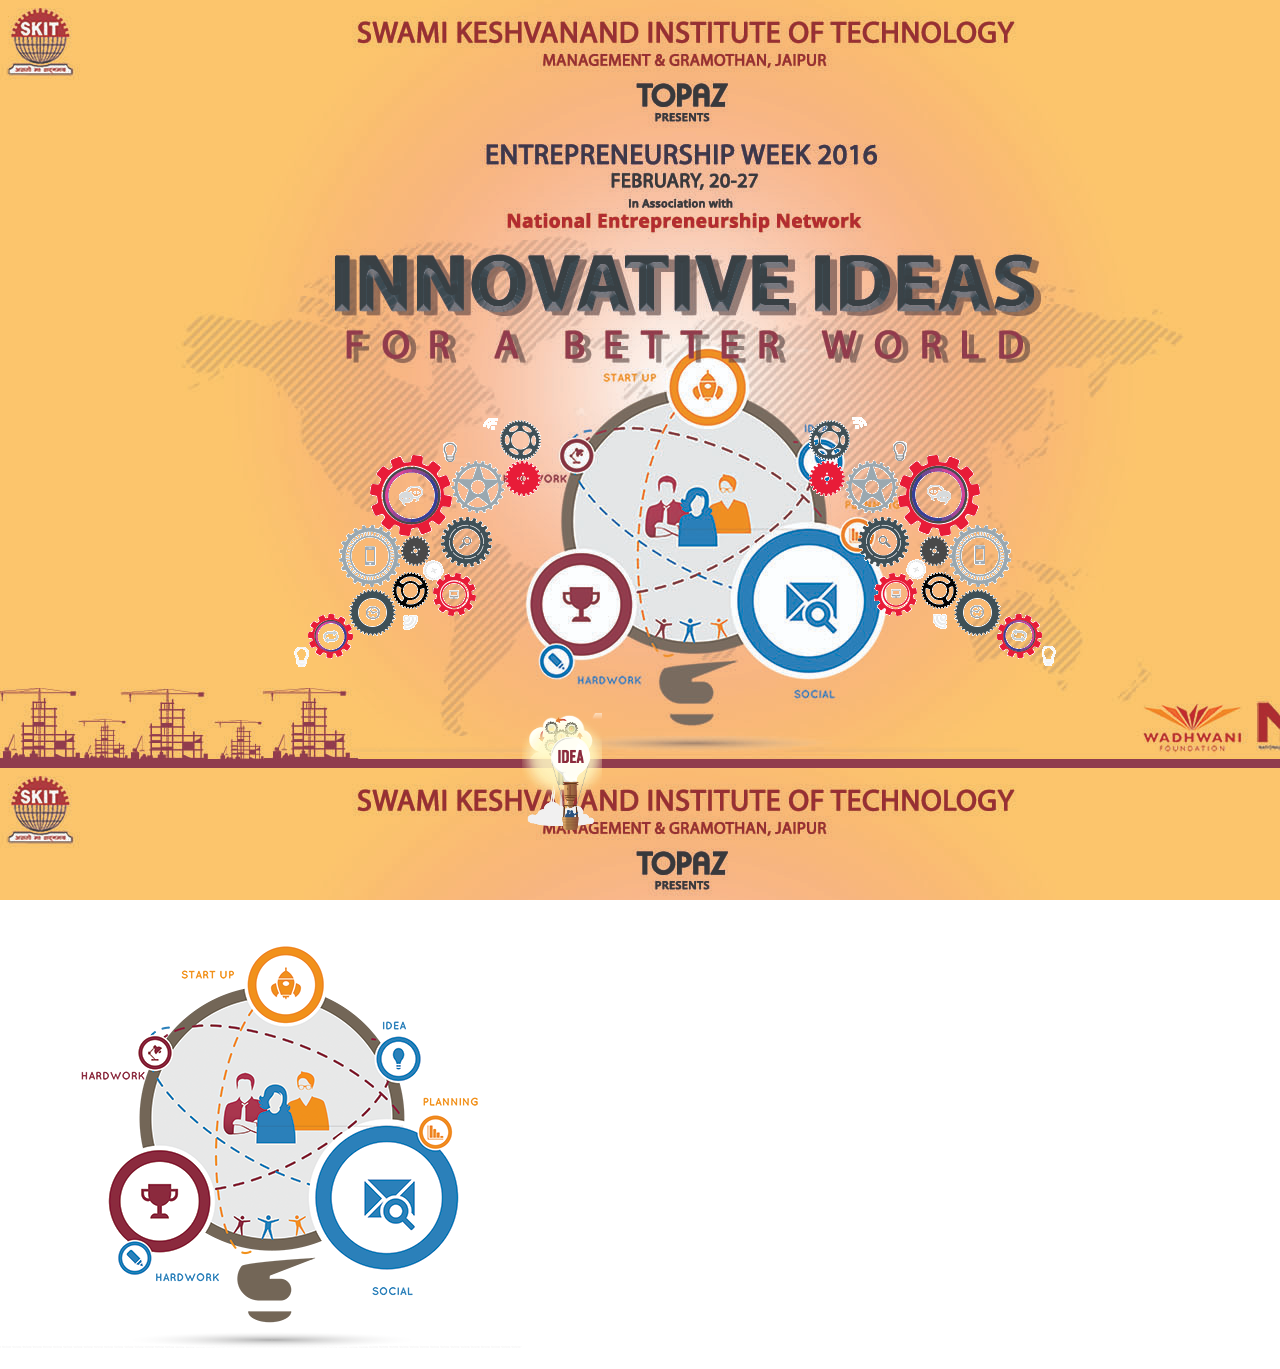
<file: EWeek2016-Banner/index.html>
<!DOCTYPE html>
<html>
<head>
<link rel="stylesheet" href="css/style.css">
<link rel="icon" 
      type="image/png"
      href="img/logo.png"
      sizes="32x32">
<title>E-Week 2016 - Main Banner</title></head>
<body style="margin:0;overflow:hidden;">
   <img class="circleright" src="img/circleright.gif">
   <img class="circleleft" src="img/circleleft.gif">
   <img class="ma" src="img/main.png">
   <img class="cloud5" src="img/cloud1.png">
   <img class="cloud1" src="img/cloud1.png">
   <img class="cloud2" src="img/cloud2.png">
   <img class="cloud3" src="img/cloud3.png">
   <img class="cloud4" src="img/cloud4.png">
   <img class="bottomleft" src="img/p1.png">
   <img class="bottomleft1" src="img/p1.png">
   <img class="bottomright" src="img/p1.png">
   <img class="bottomright1" src="img/p1.png">
   <img class="bottomleft2" src="img/p2.png">
   <img class="bottomleft3" src="img/p2.png">
   <img class="bottomright2" src="img/p2.png">
   <img class="bottomright3" src="img/p2.png">
</body>
</html>
</file>
<file: EWeek2016-Banner/css/style.css>
body{
    background-image:url(../img/back.jpg);
    background-attachment: fixed;
    content: '';
    will-change: transform;
    z-index: -1;
    left: 0;
    right: 0;
    bottom: 0;
    top: 0;
    position: fixed;
}
.circleleft{
	margin-top:390px;
	margin-left:20%;
	z-index:6;
}
.circleright{
	margin-top:390px;
	margin-left:23%;
	z-index:9;
}
.ma{
	z-index:15;
}
.bottomleft {
    width: 80px;
    height: auto;
    position: absolute;
    -webkit-animation: p 20s infinite;
    -webkit-animation-direction: normal;
    animation: p 20s infinite;
    animation-direction: normal;
}

@-webkit-keyframes p {
    0%   {left: 5%; top: 800px;}
    100% {left: 5%; top: -150px;}
}
.bottomleft1 {
    width: 80px;
    height: auto;
    position: absolute;
    -webkit-animation: p1 10s infinite;
    -webkit-animation-direction: normal;
    animation: p1 10s infinite;
    animation-direction: normal;
}

@-webkit-keyframes p1 {
    0%   {left: 15%; top: 800px;}
    100% {left: 15%; top: -150px;}
}
.bottomright{
    width: 80px;
    height: auto;
    position: absolute;
    -webkit-animation: p2 15s infinite;
    -webkit-animation-direction: normal;
    animation: p2 15s infinite;
    animation-direction: normal;
}
@-webkit-keyframes p2 {
    0%   {right: 15%; top: 800px;}
    100% {right: 15%; top: -150px;}
}
.bottomright1{
    width: 80px;
    height: auto;
    position: absolute;
    -webkit-animation: p3 25s infinite;
    -webkit-animation-direction: normal;
    animation: p3 25s infinite;
    animation-direction: normal;
}
@-webkit-keyframes p3 {
    0%   {right: 5%; top: 800px;}
    100% {right: 5%; top: -150px;}
}

.bottomleft2 {
    width: 80px;
    height: auto;
    position: absolute;
    -webkit-animation: b 30s infinite;
    -webkit-animation-direction: normal;
    animation: b 30s infinite;
    animation-direction: normal;
}

@-webkit-keyframes b {
    0%   {left: 10%; top: 800px;}
    100% {left: 10%; top: -150px;}
}
.bottomleft3 {
    width: 80px;
    height: auto;
    position: absolute;
    -webkit-animation: b1 17s infinite;
    -webkit-animation-direction: normal;
    animation: b1 17s infinite;
    animation-direction: normal;
}

@-webkit-keyframes b1 {
    0%   {left: 20%; top: 800px;}
    100% {left: 20%; top: -150px;}
}
.bottomright2{
    width: 80px;
    height: auto;
    position: absolute;
    -webkit-animation: b2 12s infinite;
    -webkit-animation-direction: normal;
    animation: b2 12s infinite;
    animation-direction: normal;
}
@-webkit-keyframes b2 {
    0%   {right: 10%; top: 800px;}
    100% {right: 10%; top: -150px;}
}
.bottomright3{
    width: 80px;
    height: auto;
    position: absolute;
    -webkit-animation: b3 22s infinite;
    -webkit-animation-direction: normal;
    animation: b3 22s infinite;
    animation-direction: normal;
}
@-webkit-keyframes b3 {
    0%   {right: 20%; top: 800px;}
    100% {right: 20%; top: -150px;}
}

.topaz{
    width: 100px;
    height: auto;
    position: relative;
    -webkit-animation: f 22s infinite;
    -webkit-animation-direction: normal;
    animation: f 22s infinite;
    animation-direction: normal;
}

.cloud1{
    width: 80px;
    height: auto;
    position: absolute;
    -webkit-animation: c1 30s infinite;
    -webkit-animation-direction: normal;
    animation: c1 30s infinite;
    animation-direction: normal;
}
@-webkit-keyframes c1 {
    0%   {left: 0%; top: 200px;}
    100% {left: 100%; top: 200px;}
}
.cloud2{
    width: 80px;
    height: auto;
    position: absolute;
    -webkit-animation: c2 30s infinite;
    -webkit-animation-direction: normal;
    animation: c2 30s infinite;
    animation-direction: normal;
}
@-webkit-keyframes c2 {
    0%   {right: 0%; top: 360px;}
    100% {right: 100%; top: 360px;}
}
.cloud3{
    width: 80px;
    height: auto;
    position: absolute;
    -webkit-animation: c3 25s infinite;
    -webkit-animation-direction: normal;
    animation: c3 25s infinite;
    animation-direction: normal;
}
@-webkit-keyframes c3 {
    0%   {right: 0%; top: 100px;}
    100% {right: 100%; top: 100px;}
}
.cloud4{
    width: 80px;
    height: auto;
    position: absolute;
    -webkit-animation: c4 20s infinite;
    -webkit-animation-direction: normal;
    animation: c4 20s infinite;
    animation-direction: normal;
}
@-webkit-keyframes c4 {
    0%   {left: 0%; top: 280px;}
    100% {left: 100%; top: 280px;}
}
.cloud5{
    width: 80px;
    height: auto;
    position: absolute;
    -webkit-animation: c5 35s infinite;
    -webkit-animation-direction: normal;
    animation: c5 35s infinite;
    animation-direction: normal;
}
@-webkit-keyframes c5 {
    0%   {left: 0%; top: 50px;}
    100% {left: 100%; top: 50px;}
}
@-webkit-keyframes f {
    0%  {transform: rotate(0deg) translateX(0px);}
    100% {transform: rotate(360deg) translateX(0px);}
}
</file>
